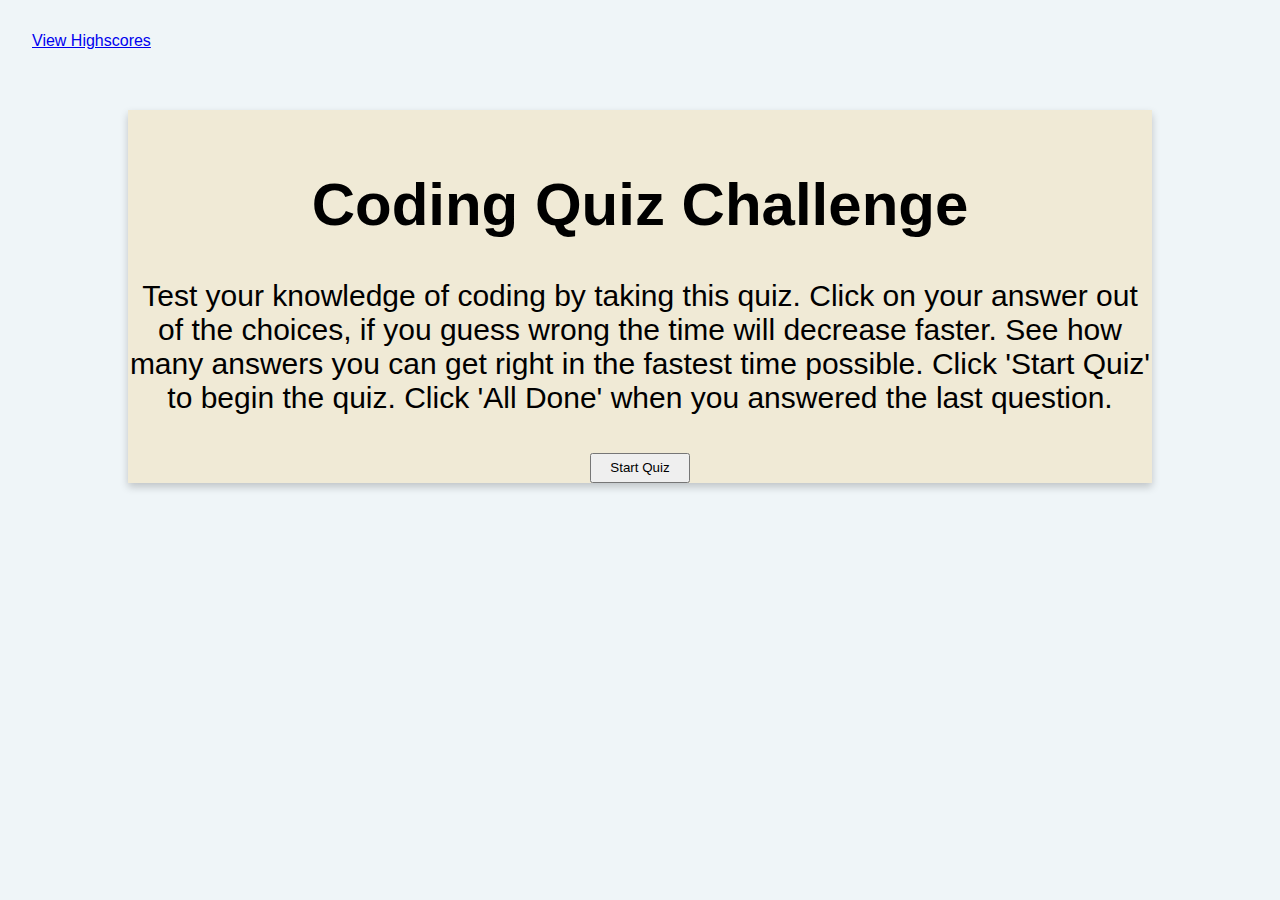
<file: index.html>
<!DOCTYPE html>
<html lang="en">

<!-- header -->
<head>
	<title>Code Quiz</title>
	<meta charset="utf-8">
	<meta name="viewport" content="width=device-width, initial-scale=1">
	<link rel="stylesheet" href="style.css">
</head>

<!-- body -->
<body>
	<section> 
		<a href="highscores.html">View Highscores</a>
		<h2 id="countdown"></h2>
	</section>
	
<!-- main content -->
	<main id="content" class="container">
		<div id="instructions">
			<h1>Coding Quiz Challenge</h1>
			<p>Test your knowledge of coding by taking this quiz. Click on your answer out of the choices,
				if you guess wrong the time will decrease faster. See how many answers you can get right 
				in the fastest time possible. Click 'Start Quiz' to begin the quiz. Click 'All Done' when you answered the last question.
			</p>
			<button id="start-button">Start Quiz</button>
		</div>
		<div id= "questions"></div>
		<div id="choices"></div>
	</main>

	<!-- <div id="finished">
		<section id="done">
			<form>
			<p>Your Score is:</p>
			<p>Enter your initials:</p>
			<input type='text'>
			</form>
			<button id="submit">Submit</button>
		</section>
	</div> -->

	<script src="main.js"></script>
</body>

</html>
</file>
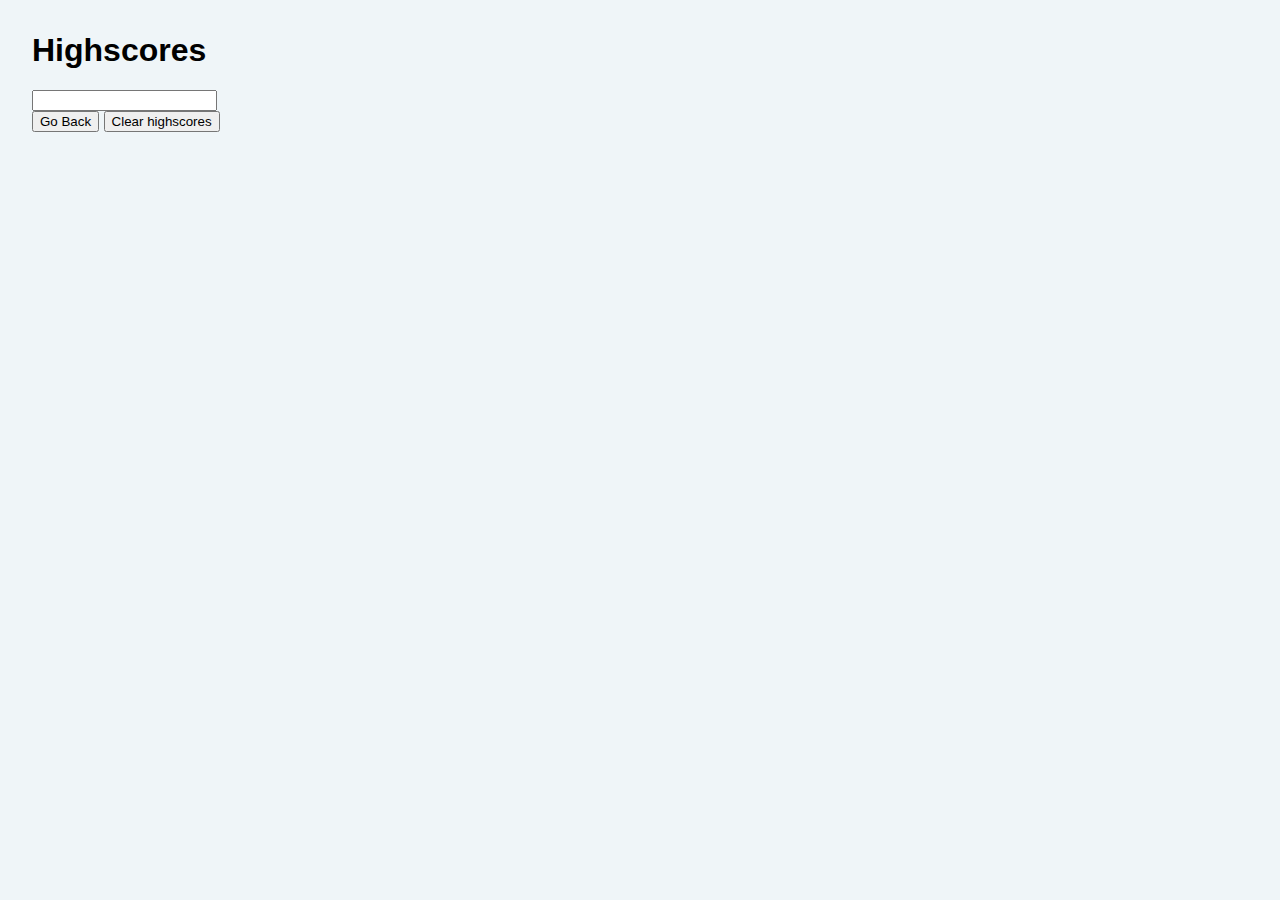
<file: highscores.html>
<!DOCTYPE html>
<html lang="en">

<head>
	<title>Code Quiz</title>
	<meta charset="utf-8">
	<meta name="viewport" content="width=device-width, initial-scale=1">
	<link rel="stylesheet" href="style.css">
</head>

<body>
	<h1>Highscores</h1>	
	<form>
		<input type='text'>
	</form>
	<button id="back">Go Back</button>
	<button id="clear">Clear highscores</button>
	<script src="highscores.js"></script>
</body>

</html>
</file>
<file: style.css>
body {
	font-family: "Benton Sans", "Helvetica Neue", helvetica, arial, sans-serif;
	margin: 2em;
	background-color: #eff5f8;
 }
 
 .container {
	display: block;
	margin: 60px auto;
	text-align: center;
	font-size: 30px;
	box-shadow: 0 4px 8px 0 rgba(0,0,0,0.2);
	transition: 0.3s;
	width: 80vw;
	background-color: #f0ead6;
	padding-top: 20px;
 }
 
 .quizQuestions {
	display:block;
	margin: auto;
	width: 300px;
	height: 200px;
	cursor: pointer;
	padding-bottom: 40px;
 }
 
 
 #start-button {
	text-align: center;
	width: 100px;
	height: 30px
 }
</file>
